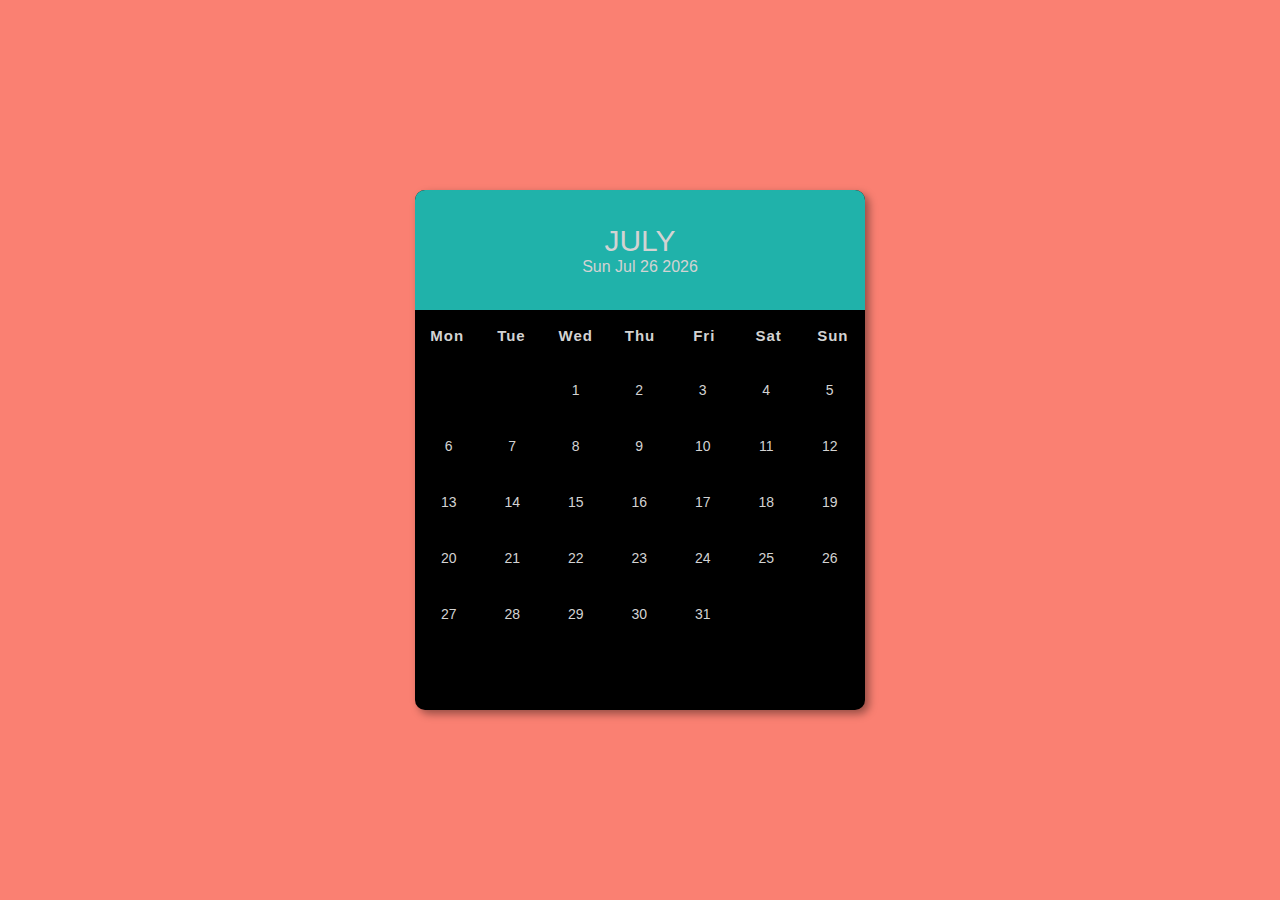
<file: calender/index.html>
<!DOCTYPE html>
<html lang="en">
<head>
    <meta charset="UTF-8">
    <meta http-equiv="X-UA-Compatible" content="IE=edge">
    <meta name="viewport" content="width=device-width, initial-scale=1.0">
    <title>Month calender</title>
    <link rel="stylesheet" href="style.css">
</head>
<body>
    <div class="container">
        <div class="calender">
            <div class="months">
                <div class="date">
                    <h1></h1>
                    <p></p>
                </div>
            </div>
            <div class="weekends">
                <div class="">Mon</div>
                <div class="">Tue</div>
                <div class="">Wed</div>
                <div class="">Thu</div>
                <div class="">Fri</div>
                <div class="">Sat</div>
                <div class="">Sun</div>
            </div>
            <div class="days">
            </div>
        </div>
    </div>
    <script src="index.js"></script>
</body>
</html>
</file>
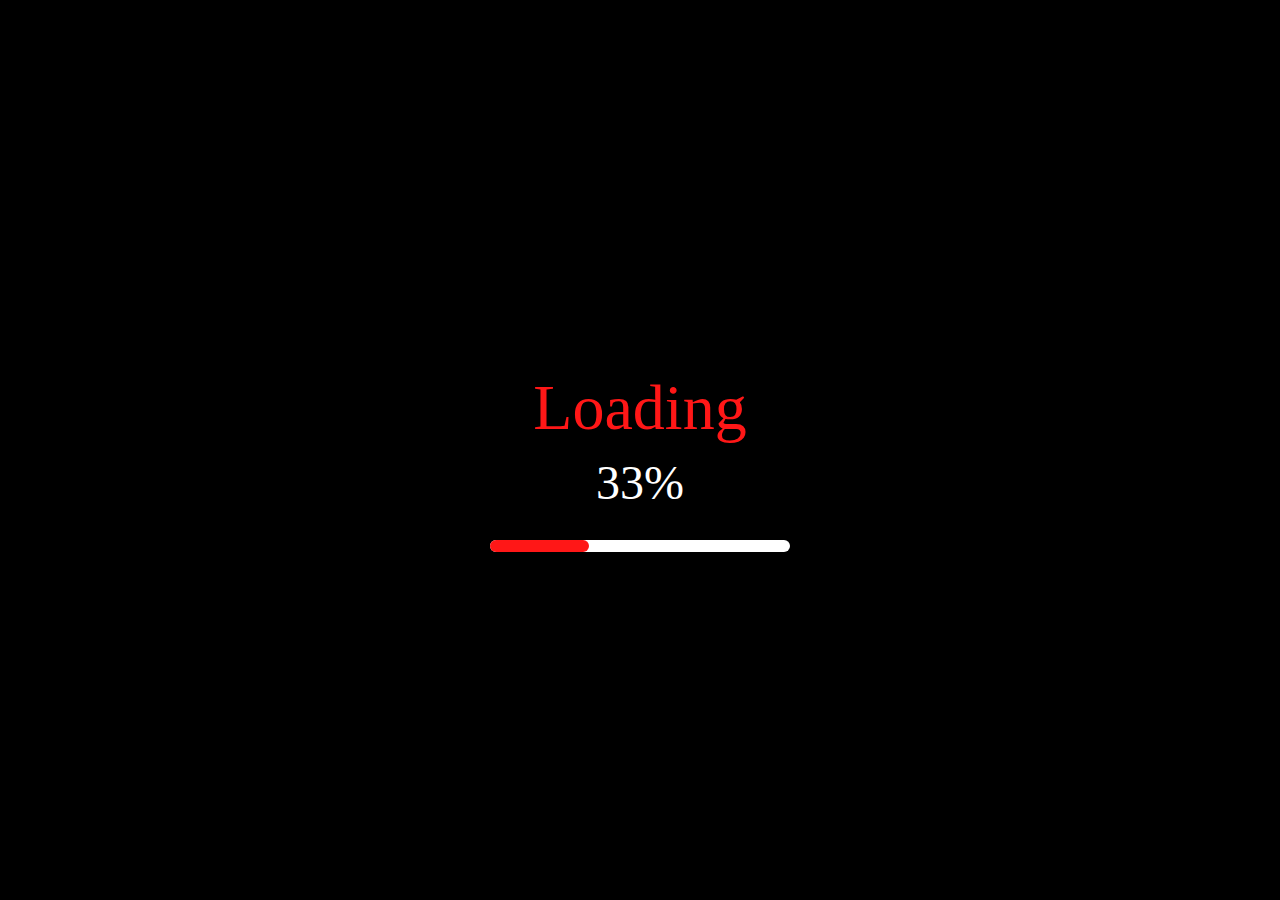
<file: loading/index.html>
<!DOCTYPE html>
<html lang="en">
<head>
    <meta charset="UTF-8">
    <meta http-equiv="X-UA-Compatible" content="IE=edge">
    <meta name="viewport" content="width=device-width, initial-scale=1.0">
    <title>Loading</title>
    <link rel="stylesheet" href="style.css">
</head>
<body>
    <div class="container">
        <div class="loading">Loading</div>
        <div class="percentage">100%</div>
        <div class="bars">
            <div class="initialbar"></div>
            <div class="finalbar"></div>
        </div>
    </div>
    <script src="index.js"></script>
</body>
</html>
</file>
<file: calender/style.css>
*{
    margin: 0;
    padding: 0;
    font-family: sans-serif;
    box-sizing: border-box;
}

.container{
    width: 100%;
    height: 100vh;
    background-color: salmon;
    display: flex;
    justify-content: center;
    align-items: center;
}

.calender{
    background-color: black;
    color: lightgray;
    width: 450px;
    height: 520px;
    border-radius: 10px;
    box-shadow: 4px 4px 8px rgba(0, 0, 0, 40%);
}

.date{
    text-align: center;
}

.months{
    display: flex;
    justify-content: center;
    align-items: center;
    width: 100%;
    height: 120px;
    background-color: lightseagreen;
    border-radius: 10px 10px 0 0;
}

.months h1{
    font-size: 30px;
    font-weight: 400;
    text-transform: uppercase;
}

.weekends{
    width: 100%;
    height: 50px;
    display: flex;
}

.weekends div{
    font-size: 15px;
    font-weight: bold;
    letter-spacing: 1px;
    width: 100%;
    display: flex;
    justify-content: center;
    align-items: center;
}

.days{
    width: 100%;
    display: flex;
    flex-wrap: wrap;
    padding: 2px;
}

.days div{
    font-size: 14px;
    margin: 3px;
    width: 57.5px;
    height: 50px;
    display: flex;
    justify-content: center;
    align-items: center;
}

.days div:hover:not(.empty){
    border: 2px solid gray;
    cursor: pointer;
}

.today{
    background-color: lightseagreen;
}
</file>
<file: loading/style.css>
body{
    margin: 0;
    padding: 0;
    width: 100%;
    height: 100vh;
    box-sizing: border-box;
    font-family: cursive;
    background-color: black;
    display: flex;
    flex-direction: column;
    justify-content: center;
    align-items: center;
    position: relative;
}

.container{
    position: relative;
    text-align: center;
    width: 300px;
}

.loading{
    color: rgb(255, 23, 23);
    font-size: 4rem;
    margin: 10px;

}

.percentage{
    color: white;
    font-size: 3rem;
    margin-bottom: 30px;
}

.initialbar{
    background-color: white;
    width: 100%;
    height: 0.75rem;
    border-radius: 10px;
    position: absolute;
}

.finalbar{
    background-color: rgb(255, 23, 23);
    width: 0%;
    height: 0.75rem;
    border-radius: 10px;
    position: absolute;
}
</file>
